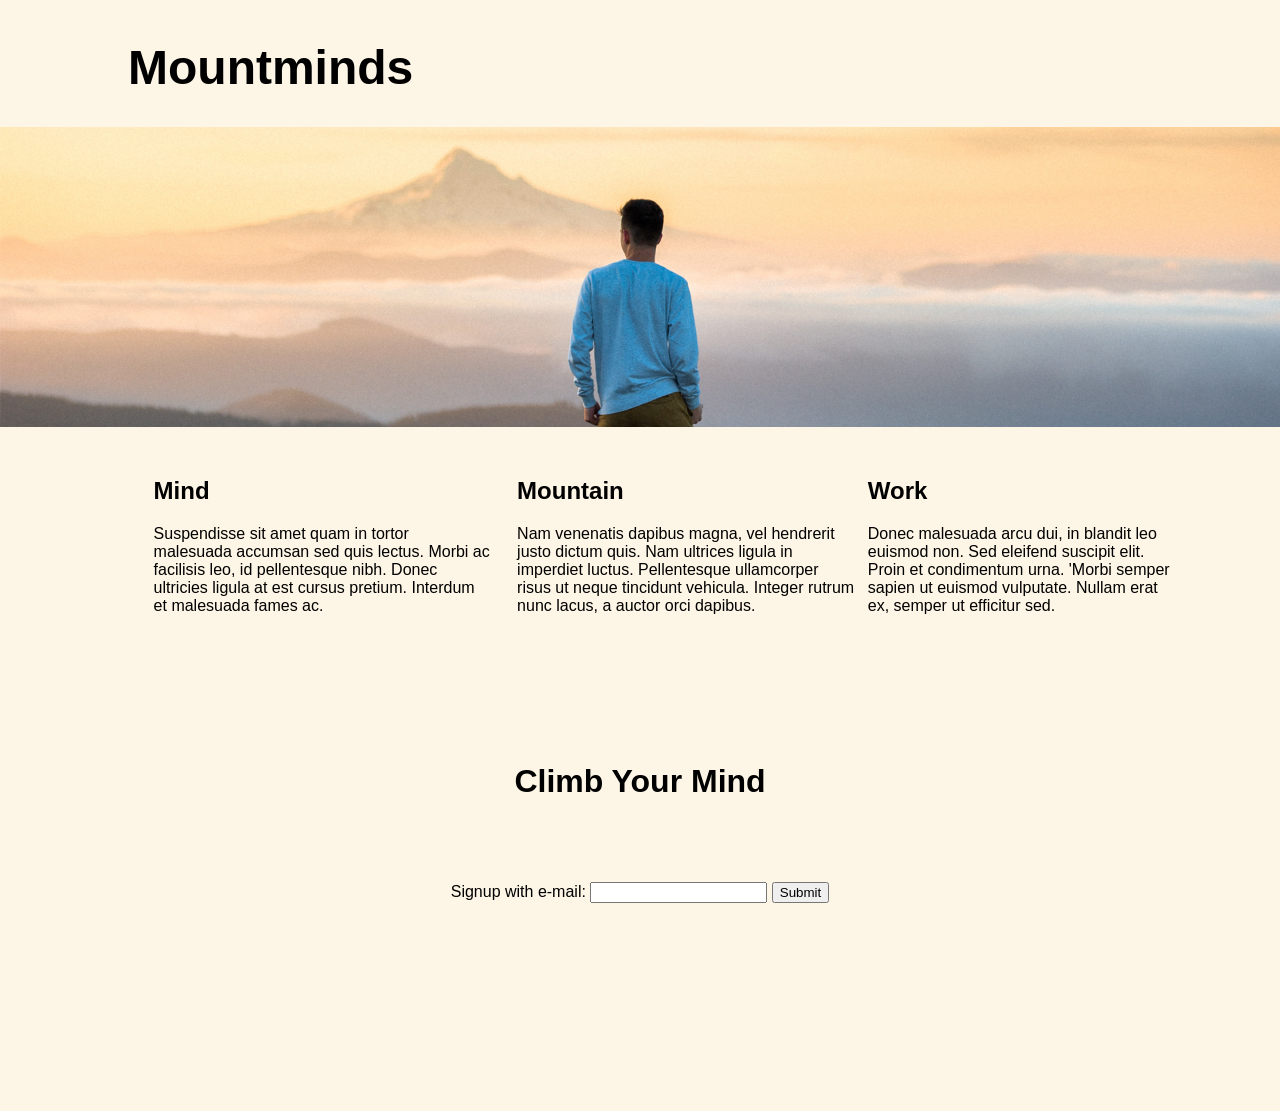
<file: index.html>
<!DOCTYPE html>
<html lang="en">
<head>
    <meta charset="UTF-8">
    <link rel="stylesheet" href="CSS/stylesheet-one.css">
    <title>Mountminds Signup Page</title>
    <meta name="viewport" content="width=device-width, initial-scale=1.0">
</head>
<body>
    <div>
        <h1>Mountminds</h1>
    </div>

    <picture>
        <img src="images/fjelltopp_1920.png" alt="Mountain View" class="full-width">
    </picture>
<div class="col-big">
    <div class="col-small">
        <h2>Mind</h2>
        <p>Suspendisse sit amet quam in tortor malesuada accumsan sed quis lectus.
            Morbi ac facilisis leo, id pellentesque nibh.
            Donec ultricies ligula at est cursus pretium. Interdum et malesuada fames ac.</p>
    </div>

    <div class="col-small">
        <h2>Mountain</h2>
        <p>Nam venenatis dapibus magna, vel hendrerit justo dictum quis. Nam ultrices ligula in imperdiet luctus.
            Pellentesque ullamcorper risus ut neque tincidunt vehicula.
            Integer rutrum nunc lacus, a auctor orci dapibus.</p>
    </div>

    <div class="col-big">
        <h2>Work</h2>
        <p>Donec malesuada arcu dui, in blandit leo euismod non. Sed eleifend suscipit elit. Proin et condimentum urna.
            'Morbi semper sapien ut euismod vulputate. Nullam erat ex, semper ut efficitur sed.</p>
    </div>
</div>


    <h3 class="padding-small">Climb Your Mind</h3>

    <form style="text-align:center" class="padding-big">
        <label for="epost">Signup with e-mail:</label>
        <input type="text" id="epost" name="epost">
        <input type="submit" value="Submit">
    </form>


</body>
</html>
</file>
<file: CSS/stylesheet-one.css>
body {
    background-color: #fdf5e5;
    margin-top: 40px;
    margin-left: 10%;
    margin-right: 10%;
    font-family:
            "Calibri", "arial", "sans-serif";
}

.full-width {
    left: 50%;
    margin-left: -50vw;
    margin-right: -50vw;
    max-width: 100vw;
    position: relative;
    right: 50%;
    width: 100vw;
}

p {
    font-size: 1em;
}

h1 {
    font-size: 3em;
    font-family:
            "Calibri Light", "Calibri", "arial", "sans-serif";
}

h3 {
    font-size: 2em;
    text-align: center;
}


.row::after {
    content: "";
    clear: both;
    display: table;
}

* {
    box-sizing: content-box;
}


.col-small {
    width: 33%;
    float: left;
    padding: 1vw;
    font-size: 1em;
}
.col-big {
    width: 100%;
    padding: 1vw;
    padding-bottom: 50px;
}

.padding-small {
     padding-bottom: 50px;
}

.padding-big {
    padding-bottom: 200px;
}
</file>
